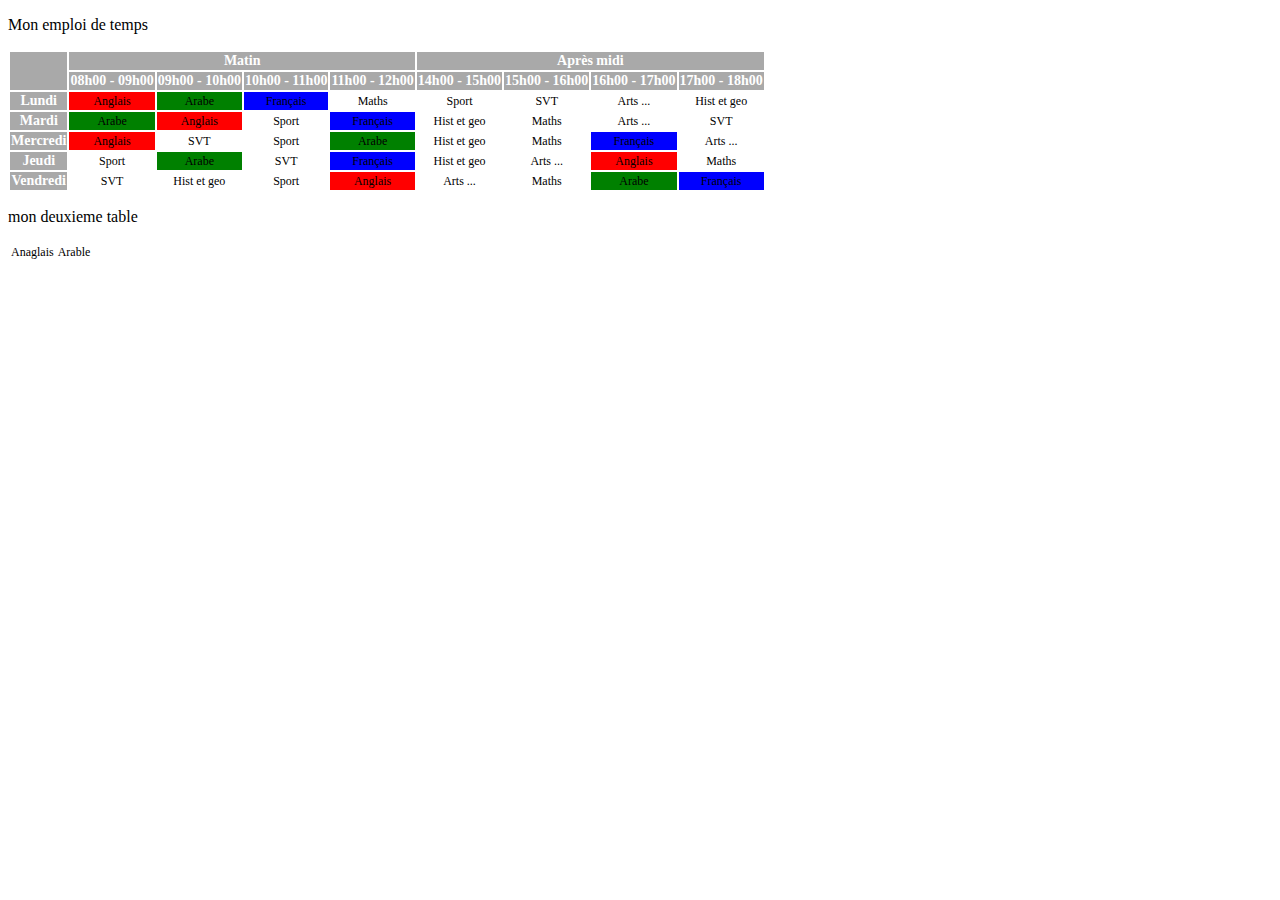
<file: emploi/index.html>
<!DOCTYPE html>
<html lang="fr">
  <head>
    <meta charset="UTF-8" />
    <title>Emploi du temps</title>
    <link rel="stylesheet" href="css/style.css" />
    <!-- <style>
      th {
        background-color: rgb(216, 213, 213);
      }
    </style> -->
  </head>
  <body>
    <p class="en">Mon emploi de temps</p>
    <table class="emploi" id="edt">
      <thead>
        <tr>
          <th rowspan="2">&nbsp;</th>
          <th colspan="4">Matin</th>
          <th colspan="4">Après midi</th>
        </tr>
        <tr>
          <th>08h00 - 09h00</th>
          <th>09h00 - 10h00</th>
          <th>10h00 - 11h00</th>
          <th>11h00 - 12h00</th>
          <th>14h00 - 15h00</th>
          <th>15h00 - 16h00</th>
          <th>16h00 - 17h00</th>
          <th>17h00 - 18h00</th>
        </tr>
      </thead>
      <tr>
        <th>Lundi</th>
        <!-- <td class="en" style="background-color: red">Anglais</td> -->
        <td class="en">Anglais</td>
        <td class="ar">Arabe</td>
        <td class="fr">Français</td>
        <td class="math">Maths</td>
        <td class="sport">Sport</td>
        <td class="svt">SVT</td>
        <td class="art">Arts ...</td>
        <td class="hist">Hist et geo</td>
      </tr>
      <tr>
        <th>Mardi</th>
        <td class="ar">Arabe</td>
        <td class="en">Anglais</td>
        <td class="sport">Sport</td>
        <td class="fr">Français</td>
        <td class="hist">Hist et geo</td>
        <td class="math">Maths</td>
        <td class="art">Arts ...</td>
        <td class="svt">SVT</td>
      </tr>
      <tr>
        <th>Mercredi</th>
        <td class="en">Anglais</td>
        <td class="svt">SVT</td>
        <td class="sport">Sport</td>
        <td class="ar">Arabe</td>
        <td class="hist">Hist et geo</td>
        <td class="math">Maths</td>
        <td class="fr">Français</td>
        <td class="art">Arts ...</td>
      </tr>
      <tr>
        <th>Jeudi</th>
        <td class="sport">Sport</td>
        <td class="ar">Arabe</td>
        <td class="svt">SVT</td>
        <td class="fr">Français</td>
        <td class="hist">Hist et geo</td>
        <td class="art">Arts ...</td>
        <td class="en">Anglais</td>
        <td class="math">Maths</td>
      </tr>
      <tr>
        <th>Vendredi</th>
        <td class="svt">SVT</td>
        <td class="hist">Hist et geo</td>
        <td class="sport">Sport</td>
        <td class="en">Anglais</td>
        <td class="art">Arts ...</td>
        <td class="math">Maths</td>
        <td class="ar">Arabe</td>
        <td class="fr">Français</td>
      </tr>
    </table>
    <p>mon deuxieme table</p>
    <table>
      <tr>
        <td class="en">Anaglais</td>
        <td class="ar">Arable</td>
      </tr>
    </table>
  </body>
</html>
</file>
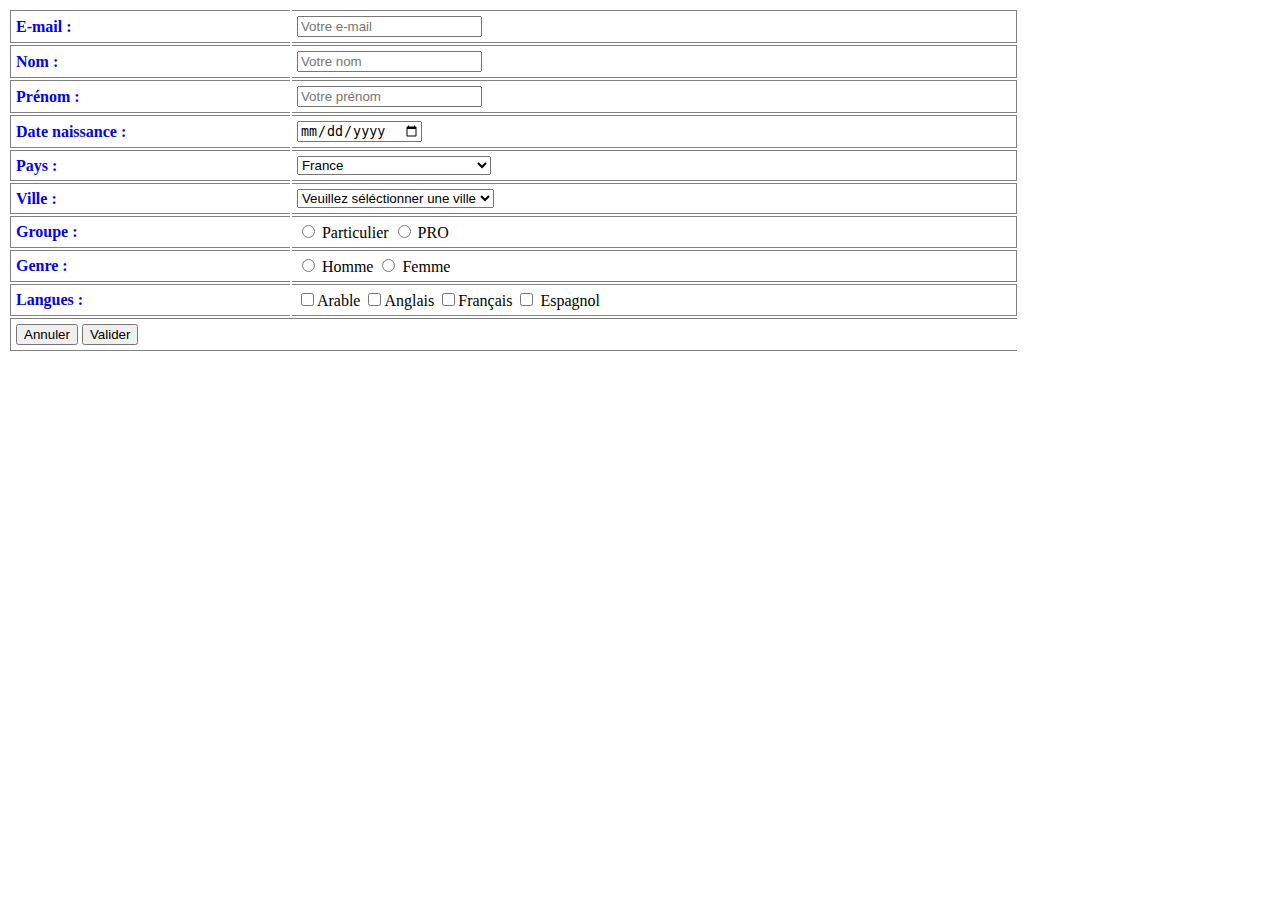
<file: formulaire/v1.html>
<!DOCTYPE html>
<html lang="en">
  <head>
    <meta charset="UTF-8" />
    <title>Inscription</title>
    <link rel="stylesheet" href="css/style.css" />
  </head>
  <body>
    <form name="inscription" action="" onsubmit="return valider()">
      <table>
        <tr>
          <td><label for="email">E-mail : </label></td>
          <td>
            <input
              type="text"
              name="email"
              id="email"
              placeholder="Votre e-mail"
              pattern="^[a-zA-Z0-9._%+-]+@[a-zA-Z0-9.-]+.[a-zA-Z]{2,6}$"
            />
            <!-- a voir
            ^[a-zA-Z0-9.-_]+[@]{1}[a-zA-Z0-9.-_]+.[a-z]{2,6}$
            ^[0-9a-z._-]+@{1}[0-9a-z.-]{2,}[.]{1}[a-z]{2,5}$
            [a-z0-9._%+-]+@[a-z0-9.-]+\.[a-z]{2,}$
            ^[a-zA-Z0-9._%+-]+@[a-zA-Z0-9.-]+.[a-zA-Z]{2,6}$
            -->
          </td>
        </tr>
        <tr>
          <td><label for="nom">Nom : </label></td>
          <td>
            <input
              type="text"
              name="nom"
              id="nom"
              placeholder="Votre nom"
              required
              pattern="[a-zA-Z']{2,25}"
            />
          </td>
        </tr>
        <tr>
          <td><label for="prenomId">Prénom : </label></td>
          <td>
            <input
              type="text"
              name="prenom"
              id="prenomId"
              placeholder="Votre prénom"
            />
          </td>
        </tr>
        <tr>
          <td><label for="naissance">Date naissance : </label></td>
          <td><input type="date" name="naissance" id="naissance" /></td>
        </tr>
        <tr>
          <td><label for="pays">Pays : </label></td>
          <td>
            <select name="pays" id="pays" onchange="selectVilles()">
              <option value="">Veuillez séléctionner un pays</option>
              <option value="ma">Maroc</option>
              <option value="fr" selected>France</option>
              <option value="tu">Tunisie</option>
            </select>
          </td>
        </tr>
        <tr>
          <td><label for="ville">Ville : </label></td>
          <td>
            <select name="ville" id="ville">
              <option value="">Veuillez séléctionner une ville</option>
              <option data-pays="ma" value="fes">Fès</option>
              <option data-pays="ma" value="rabat">Rabat</option>
              <option data-pays="ma" value="casa">Casablanca</option>
              <option data-pays="fr" value="paris">Paris</option>
              <option data-pays="fr" value="toulouse">Toulouse</option>
              <option data-pays="tu" value="sousse">sousse</option>
              <option data-pays="tu" value="sfax">sfax</option>
            </select>
          </td>
        </tr>
        <tr>
          <td><label for="groupe">Groupe : </label></td>
          <td>
            <input type="radio" name="groupe" value="part" id="particulier" />
            <label for="particulier">Particulier</label>
            <label><input type="radio" name="groupe" value="pro" /> PRO</label>
          </td>
        </tr>
        <tr>
          <td><label for="genre">Genre : </label></td>
          <td>
            <input type="radio" name="genre" value="h" id="homme" />
            <label for="homme">Homme</label>
            <label><input type="radio" name="genre" value="f" /> Femme</label>
          </td>
        </tr>
        <tr>
          <td><label for="langes">Langues : </label></td>
          <td>
            <label
              ><input type="checkbox" name="langues" value="ar" />Arable</label
            >
            <label
              ><input type="checkbox" name="langues" value="en" />Anglais</label
            >
            <label
              ><input
                type="checkbox"
                name="langues"
                value="fr"
              />Français</label
            >
            <label
              ><input type="checkbox" name="langues" value="es" />
              Espagnol</label
            >
          </td>
        </tr>
        <tr>
          <td colspan="2">
            <input type="reset" value="Annuler" />
            <input type="submit" value="Valider" />
            <!-- <input type="button" value="Valider" onclick="return valider()" /> -->
          </td>
        </tr>
      </table>
    </form>
    <script src="js/form.js"></script>
  </body>
</html>
</file>
<file: emploi/css/style.css>
/*
selecteur {
  attribut: valeur;  
  attribut: valeur;  
  attribut: valeur;  
}
*/
th {
  background-color: darkgrey;
  color: white;
  font-size: 14px;
}

td {
  font-size: 12px;
  text-align: center;
}

.emploi td.en {
  background-color: red;
}
#edt td.ar {
  background-color: green;
}
.emploi td.fr {
  background-color: blue;
}
</file>
<file: formulaire/css/style.css>
table {
  width: 80%;
}

td:nth-of-type(1) > label {
  font-weight: bold;
  color: blue;
}

tr {
  /* border: 1px solid grey; */
  border-spacing: 2px;
}

td {
  border: 1px solid grey;
  padding: 5px;
}

td:nth-of-type(1) {
  border-right: none;
}
td:nth-of-type(2) {
  border-left: none;
}
</file>
